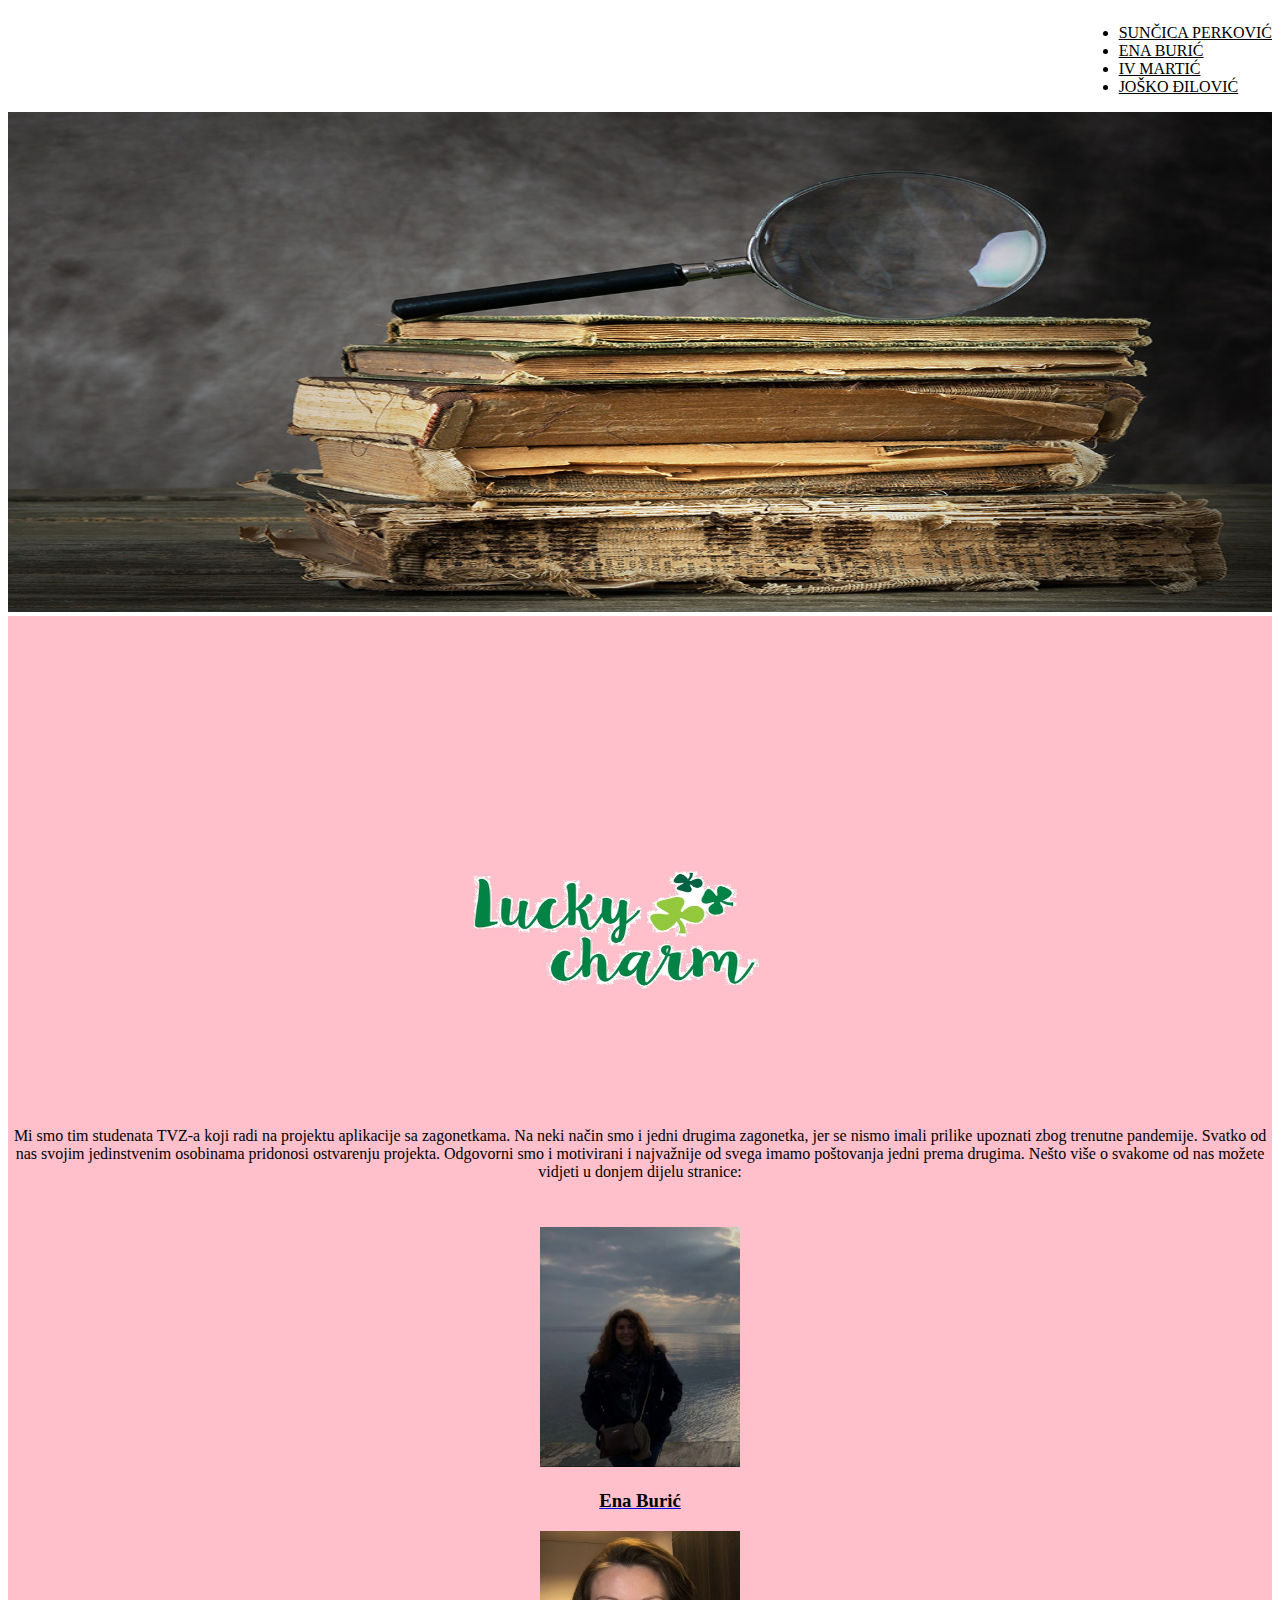
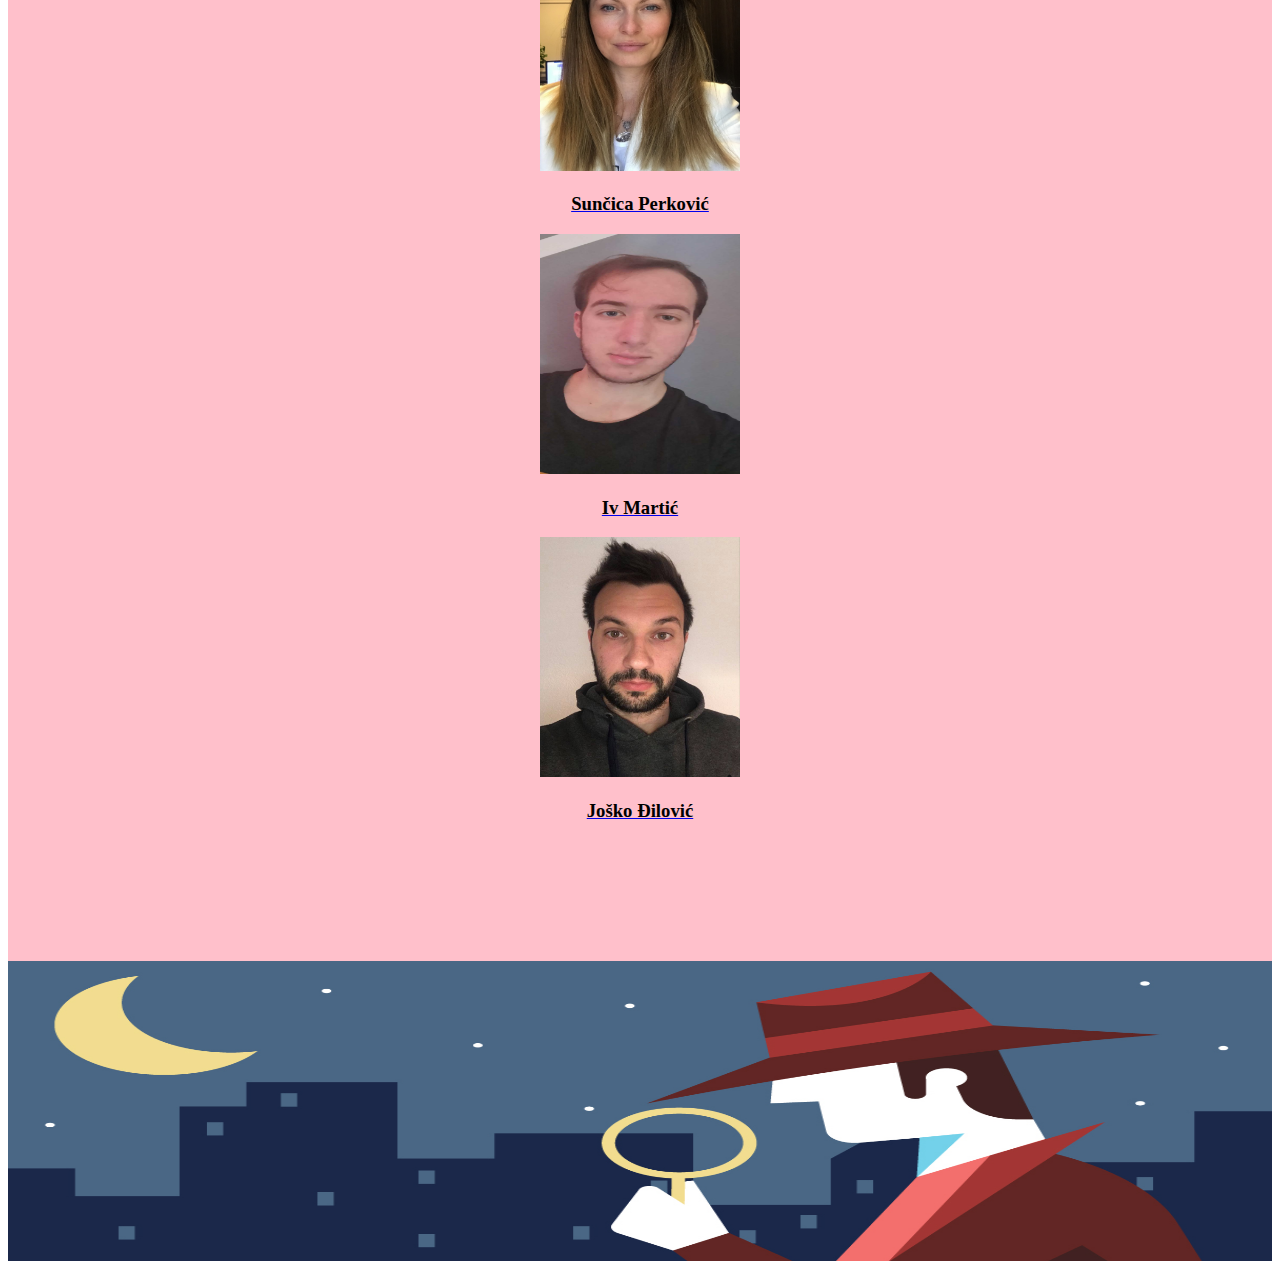
<file: index.html>
<!DOCTYPE html>
<html>

<head>
    <link rel="stylesheet" href="https://stackpath.bootstrapcdn.com/bootstrap/4.1.3/css/bootstrap.min.css" integrity="sha384-MCw98/SFnGE8fJT3GXwEOngsV7Zt27NXFoaoApmYm81iuXoPkFOJwJ8ERdknLPMO"
        crossorigin="anonymous">
    <link rel="stylesheet" href="Jstyle.css">
<title>Lucky charm</title>
    <meta charset="UTF-8">
</head>

<body>
   <div class="row">
            <div class="col-md-12 col-12">
                <nav>
                    <ul class="nav ">
                        <li class="nav">
                            <a class="nav-link " href="dio_stranoce_lucky_charm.html">Sunčica Perković</a>
                        </li>
                        <li class="nav">
                            <a class="nav-link" href="dio_strEna.html">Ena Burić</a>
                        </li>
                        <li class="nav-item">
                            <a class="nav-link" href="#">Iv Martić</a>
                        </li>
                        <li class="nav-item">
                            <a class="nav-link" href="joskodilovic.html">Joško Đilović</a>
                        </li>
                    </ul>
                </nav>
            </div>
        </div>
   
	 <header>
		<div class="row">
				<div class="col-md-12 col-12">
					<img src="img/mystery1.jpg" alt="header" >
				</div>
		</div>
    </header>
	

<main>	
    <div class="container center-text">
        <div class="center">
<script type="text/javascript" src="https://www.freevisitorcounters.com/en/home/counter/817133/t/0"></script>
            <h2><img src="img/pozadina3.jpg" alt="onama"></h2>
            <p>Mi smo tim studenata TVZ-a koji radi na projektu aplikacije sa zagonetkama. Na neki način smo i jedni drugima zagonetka, jer se nismo imali prilike upoznati zbog trenutne pandemije.
Svatko od nas svojim jedinstvenim osobinama pridonosi ostvarenju projekta. Odgovorni smo i motivirani i najvažnije od svega imamo poštovanja jedni prema drugima.
Nešto više o svakome od nas možete vidjeti u donjem dijelu stranice:</p>
        </div>
        <div class="row">
            <div class="col-md-6 col-12">
                <a href="dio_strEna.html"><img src="img/ena_buric.jpg" alt="a" width="200" height="240">
                <h3>Ena Burić</h3>
                
            </div>
            <div class="col-md-6 col-12">
                <a href="dio_stranoce_lucky_charm.html"><img src="img/suncica_perkovic.jpg" alt="aa" width="200" height="240">
                <h3>Sunčica Perković</h3>
                
            </div>
            <div class="col-md-6 col-12">
                <a href="dio_str_iv.html"><img src="img/iv_martic.jpg" alt="aaa" width="200" height="240">
                <h3>Iv Martić</h3>
                
            </div>
			<div class="col-md-6 col-12">
               <a href="joskodilovic.html"><img src="img/josko_dilovic.jpg" alt="aaaa" width="200" height="240">
                <h3>Joško Đilović</h3>
               
				<p></p>
            </div>
        </div>
    </div>

</main>

<footer>
	<div class="row">
			<div class="col-md-12 col-12">
				<img src="img/mystery.jpg" alt="footer" >
			</div>
	</div>
</footer>

   
</body>

</html>
</file>
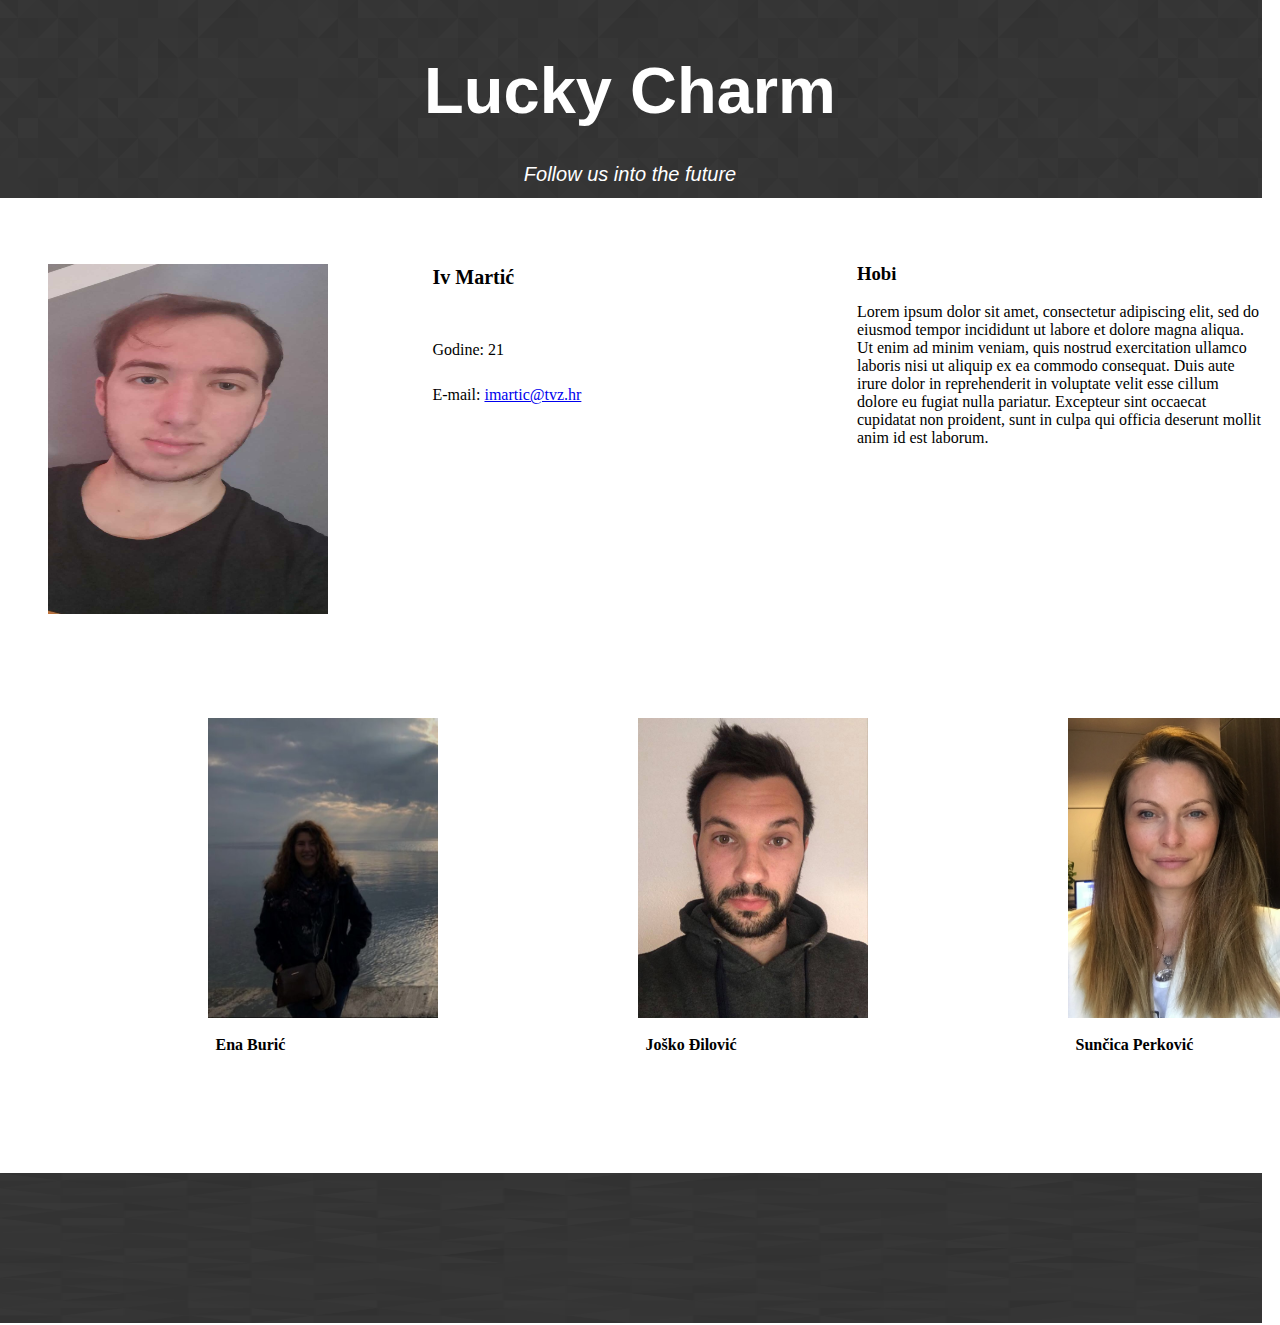
<file: dio_str_iv.html>
<!DOCTYPE html>
<html>
    <head>
		<meta charset="UTF-8">
        <title>Lucky_charm - Iv Martić</title>
		<link rel="stylesheet" href="https://use.fontawesome.com/releases/v5.6.3/css/all.css" integrity="sha384-UHRtZLI+pbxtHCWp1t77Bi1L4ZtiqrqD80Kn4Z8NTSRyMA2Fd33n5dQ8lWUE00s/"
        crossorigin="anonymous">
	    <link rel="stylesheet" href="iv_style.css">
    </head>
	
    <body>
         <header>
				<h1>Lucky Charm</h1>
				<p>Follow us into the future</p>
		</header>
        <br><br>
        <div class="mojprofil">
				<div class="slika1">
					<img src="img/iv_martic.jpg">
				</div>
				<div class="info">
						<h2 class="ime">Iv Martić</h2>
						<br><br>
						<p class="godine">Godine: 21</p>
						<br><br>
						<p class="mail">E-mail: <a href="mailto:imartic@tvz.hr?">imartic@tvz.hr</a></p>
						<br><br>
				</div>
        

			<div class="hobi">
				<h3>Hobi</h3>
				<p>Lorem ipsum dolor sit amet, consectetur adipiscing elit, 
					sed do eiusmod tempor incididunt ut labore et dolore magna aliqua. 
					Ut enim ad minim veniam, quis nostrud exercitation ullamco laboris nisi ut aliquip ex ea commodo consequat. 
					Duis aute irure dolor in reprehenderit in voluptate velit esse cillum dolore eu fugiat nulla pariatur. 
					Excepteur sint occaecat cupidatat non proident, sunt in culpa qui officia deserunt mollit anim id est laborum.</p>
			</div>
		</div>
        <div class="clanovi">
            <div><a href="dio_strEna.html"><img src="img/ena_buric.jpg"></a> <h4>Ena Burić</h4></div>
            <div><a href="joskodilovic.html"><img src="img/josko_dilovic.jpg"></a> <h4>Joško Đilović</h4></div>
            <div><a href="dio_stranoce_lucky_charm.html"><img src="img/suncica_perkovic.jpg"></a><h4>Sunčica Perković</h4></div>
        </div>

        <div>
           <a href="index.html" id="home"> <i class="fas fa-home fa-4x"></i></a>
        </div>
        <br><br><br><br><br><br>
    </body>
	
	<footer>
		<img src="img/header.png" alt="footer" >
	</footer>
</html>
</file>
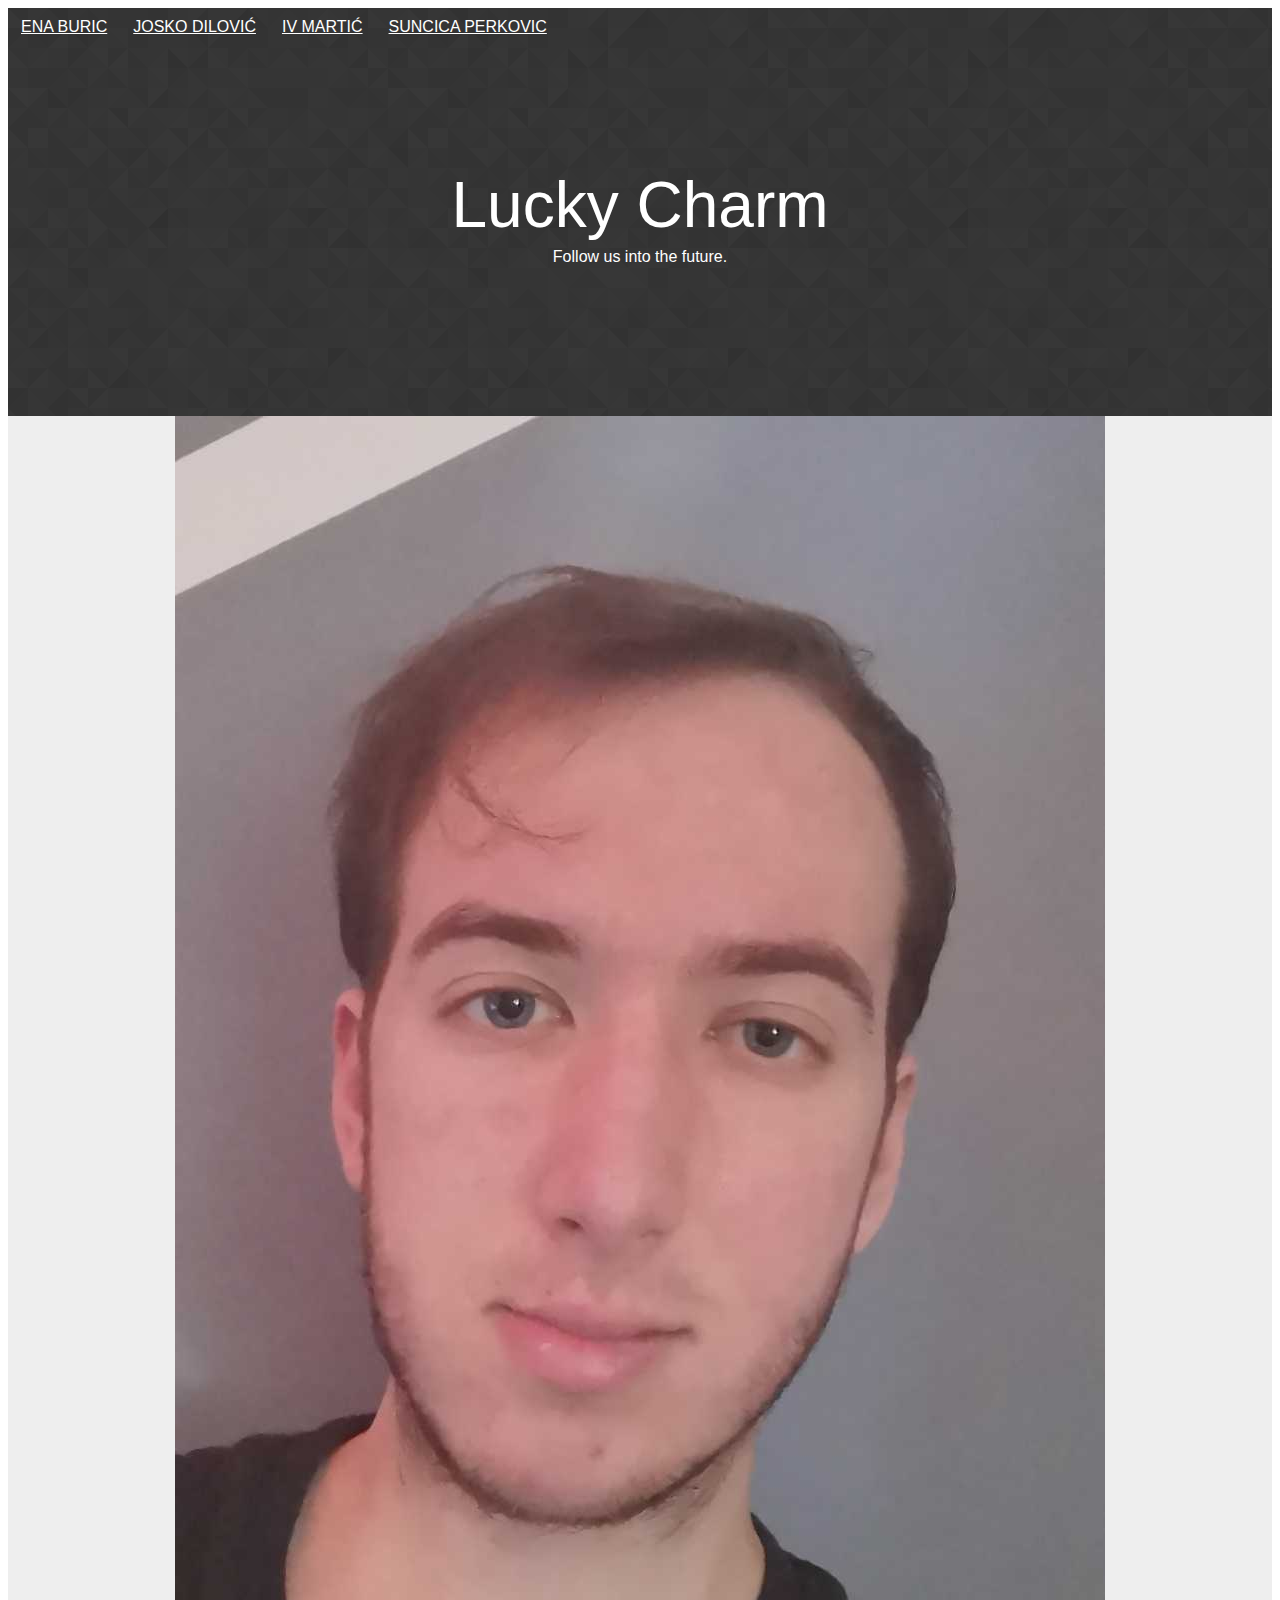
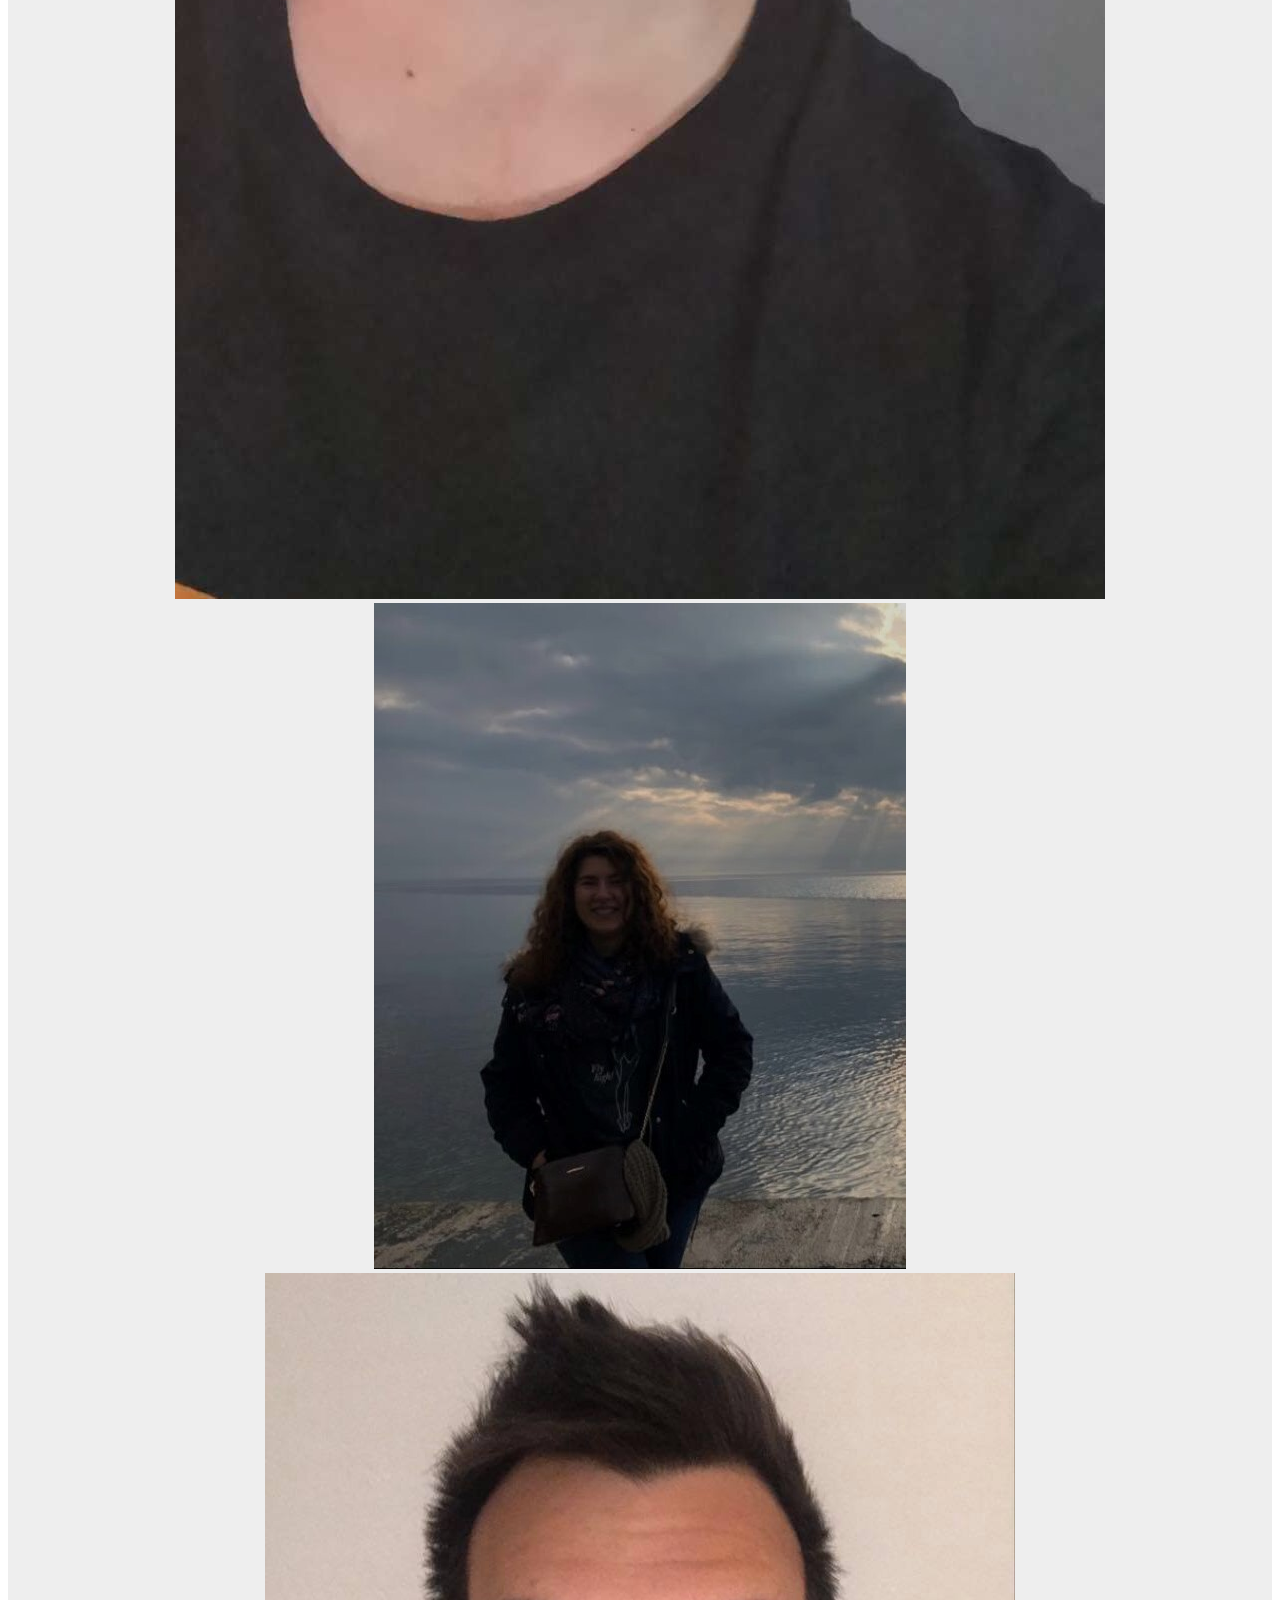
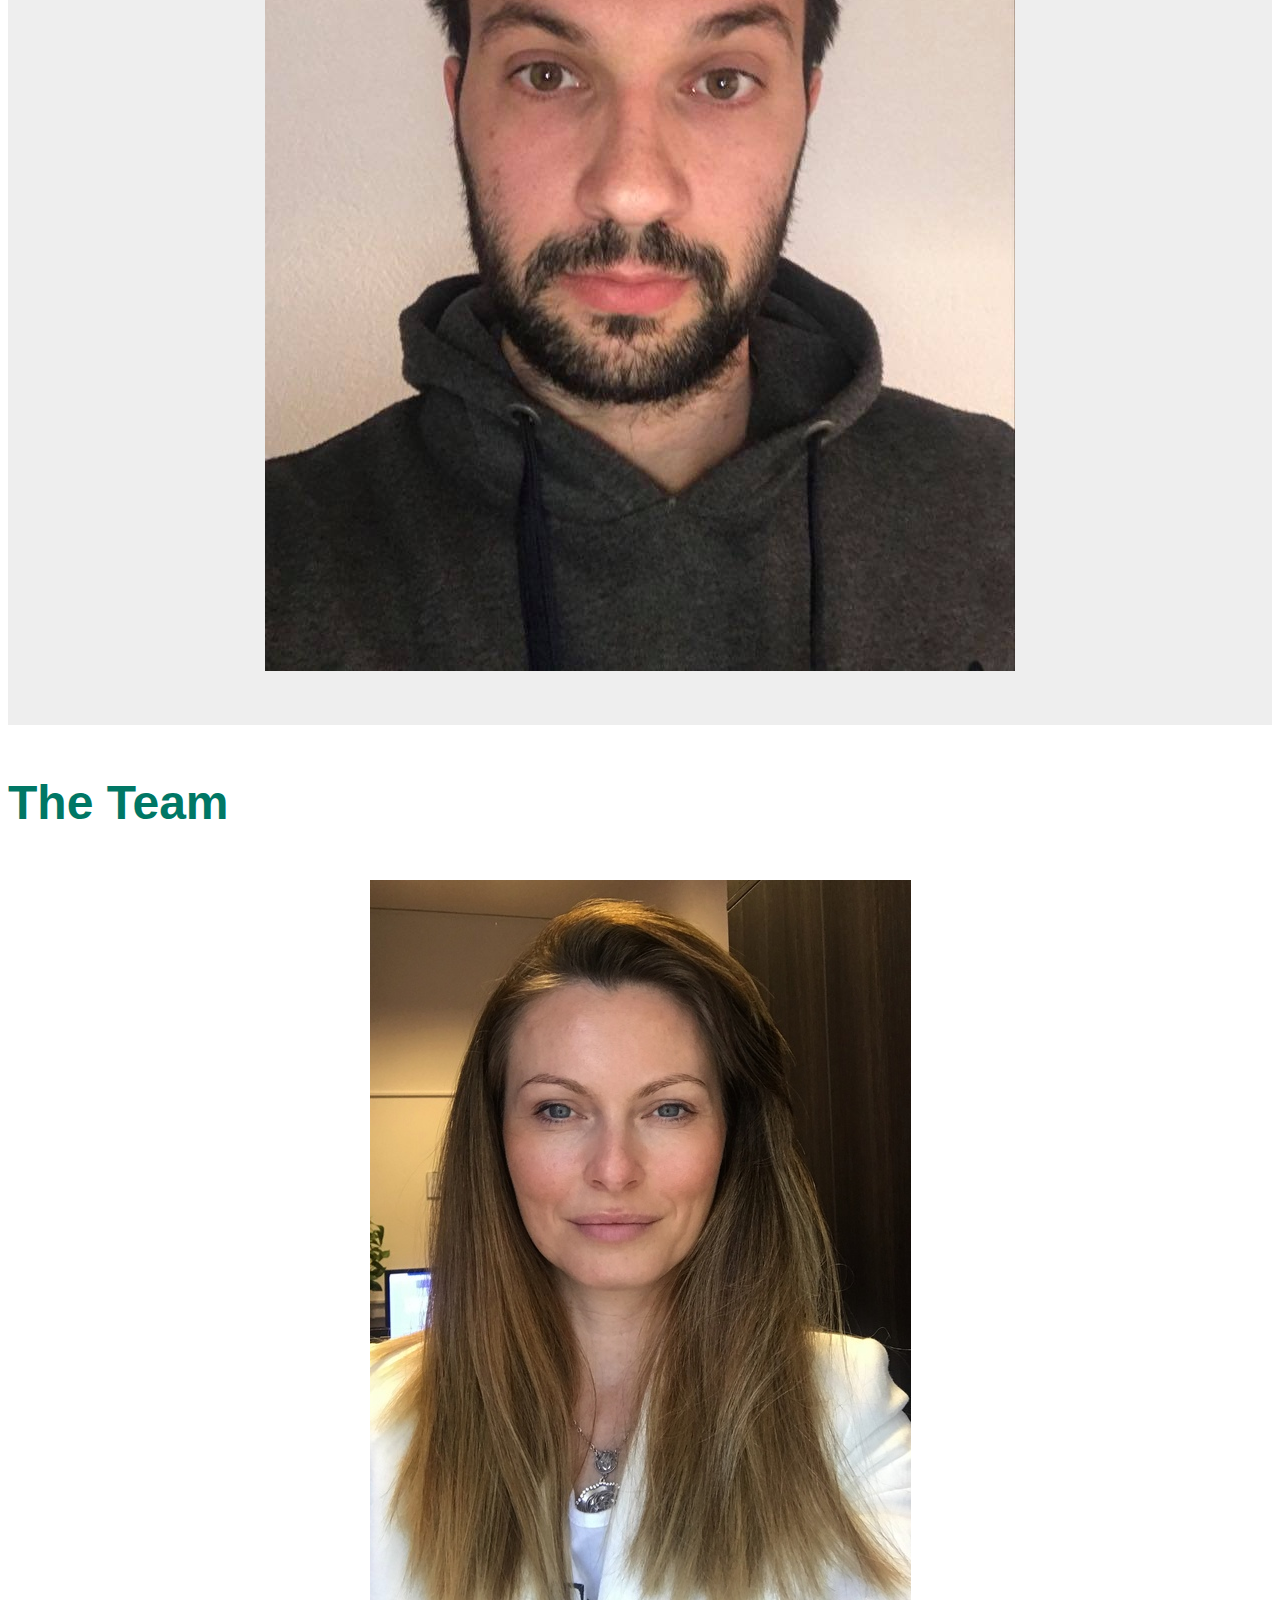
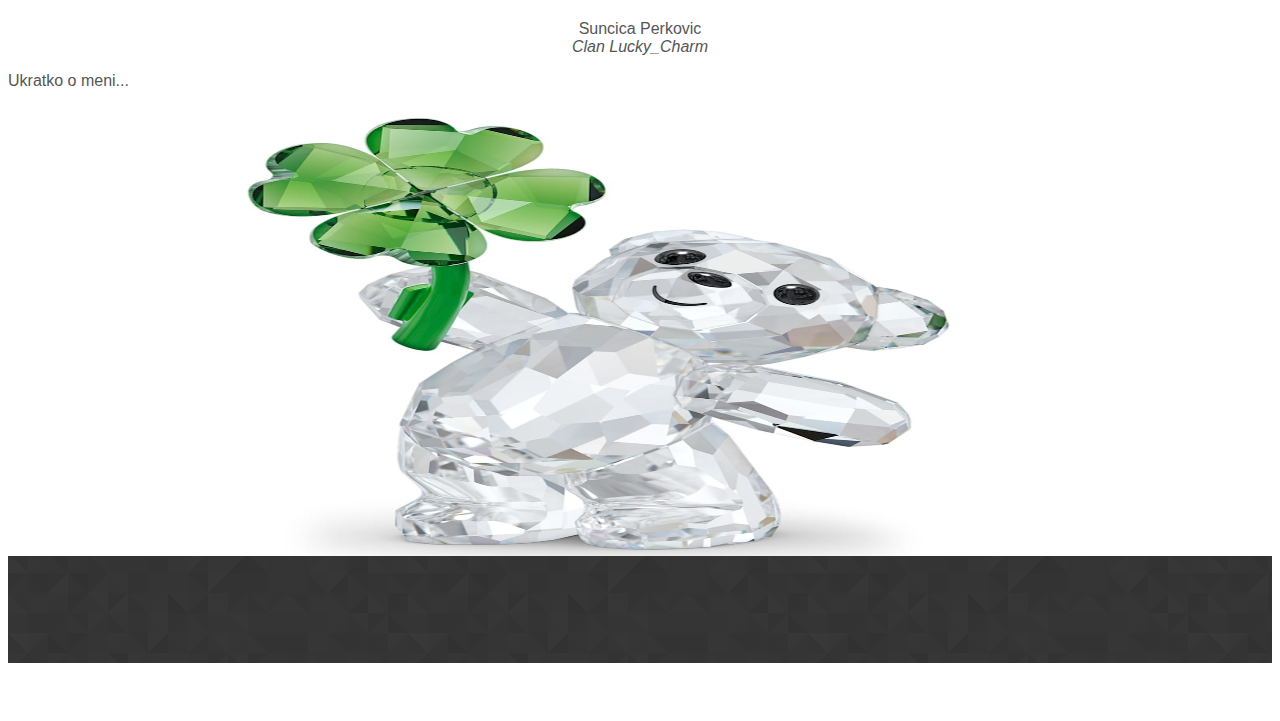
<file: dio_stranoce_lucky_charm.html>
<!DOCTYPE html>
<html>

<head>
    <link rel="stylesheet" href="https://stackpath.bootstrapcdn.com/bootstrap/4.2.1/css/bootstrap.min.css" integrity="sha384-GJzZqFGwb1QTTN6wy59ffF1BuGJpLSa9DkKMp0DgiMDm4iYMj70gZWKYbI706tWS"
        crossorigin="anonymous">
    <link rel="stylesheet" href="https://use.fontawesome.com/releases/v5.6.3/css/all.css" integrity="sha384-UHRtZLI+pbxtHCWp1t77Bi1L4ZtiqrqD80Kn4Z8NTSRyMA2Fd33n5dQ8lWUE00s/"
        crossorigin="anonymous">
    <link rel="stylesheet" href="style.css">


    <title>Lucky_Charm_Suncica</title>
</head>

<body>
    <header>
        <div class="container">


            <nav>
                <ul>
                    <li>
                        <a href="#">Ena Buric</a>
                    </li>
                    <li>
                        <a href="#">Josko Dilović</a>
                    </li>
                    <li>
                        <a href="#">Iv Martić</a>
                    </li>
                    <li>
                        <a href="#">Suncica Perkovic</a>
                    </li>
                </ul>
            </nav>
        </div>
        <div class="center white">
    
            <h1>Lucky Charm</h1>
            <p>Follow us into the future.</p>
        </div>
    </header>

  
    <div class="grey center">
        <div class="container">
            <div class="row center">
           
            </div>
            <div class="row justify-content-md-center opacity-hover">
             
                <div class="col-lg-3 col-md-6">
                    <img src="img/iv_martic.jpg" />
                </div>
                <div class="col-lg-3 col-md-6">
                    <img src="img/ena_buric.jpg" />
                </div>
                <div class="col-lg-3 col-md-6">
                    <img src="img/josko_dilovic.jpg" />
                </div>
            </div>
        
        </div>
    </div>

    <div class="container">
        <div class="row">
            <h2>The Team</h2>
        </div>
        <div class="row center opacity-hover">
            <div class="col-lg-4 col-md-6">
                <img src="img/suncica_perkovic.jpg" />
                <p>Suncica Perkovic <br /><i>Clan Lucky_Charm</i></p>
            </div>
               <div class="row justify-content-md-center">
                   <div class="row justify-content-md-center opacity-hover">

            </div>
        </div>
				 
 
    </div>
                  <div class="row justify-content-md-center opacity-hover">
						<p>Ukratko o meni...</p>
				   </div>
   

    <img src="img/pozadina11.jpg"
        width="100%" height="450" frameborder="0" style="border:0" allowfullscreen></img>

    <footer>
        <div class="container">
            
            </div>
          
            <div class="row justify-content-md-center">
               
            </div>
        </div>
    </footer>
</body>

</html>
</file>
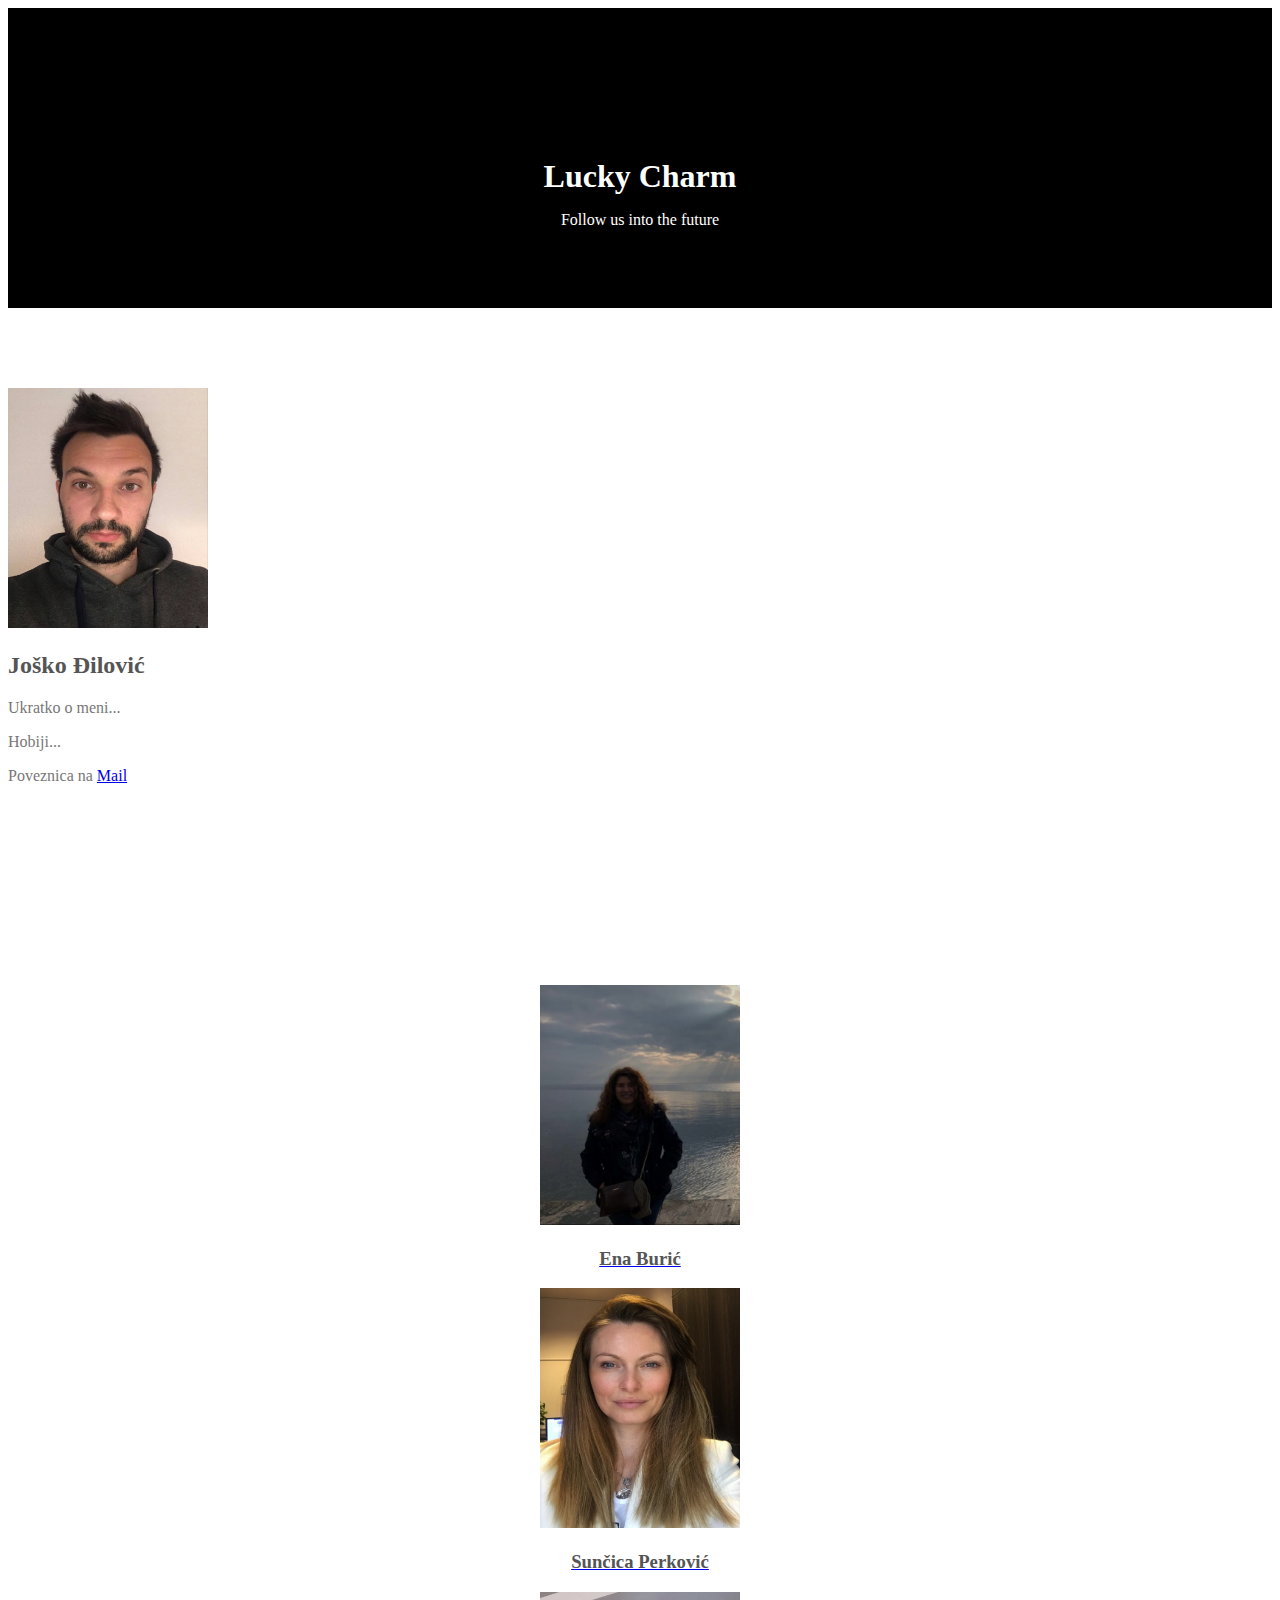
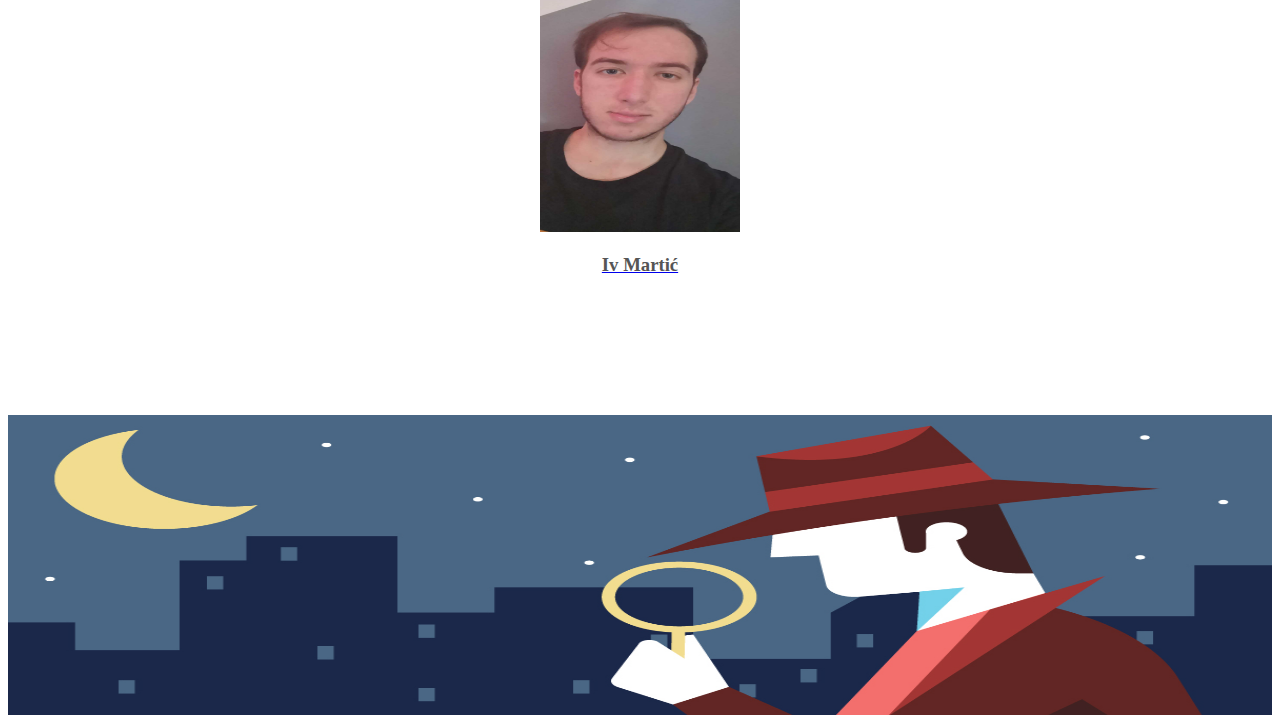
<file: joskodilovic.html>
<!DOCTYPE html>
<html>

<head>
    <link rel="stylesheet" href="https://stackpath.bootstrapcdn.com/bootstrap/4.1.3/css/bootstrap.min.css" integrity="sha384-MCw98/SFnGE8fJT3GXwEOngsV7Zt27NXFoaoApmYm81iuXoPkFOJwJ8ERdknLPMO"
        crossorigin="anonymous">
    <link rel="stylesheet" href="Jstyle.css">
<title>Joško Đilović</title>
    <meta charset="UTF-8">
</head>



<div class="row">
            <div class="col-md-12 col-12">
                <nav>
                    <ul class="nav ">
						<li class="nav-item">
                            <a class="nav-link" href="index.html">Naslovnica</a>
                        </li>
                        <li class="nav">
                            <a class="nav-link " href="dio_stranoce_lucky_charm.html">Sunčica Perković</a>
                        </li>
                        <li class="nav">
                            <a class="nav-link" href="dio_strEna.html">Ena Burić</a>
                        </li>
                        <li class="nav-item">
                            <a class="nav-link" href="dio_str_iv.html">Iv Martić</a>
                        </li>
                        <li class="nav-item">
                            <a class="nav-link" href="#">Joško Đilović</a>
                        </li>
                    </ul>
                </nav>
            </div>
</div>

<header class="margina">
		<div class="row black">
				<div class="col-md-12 col-12">
					<h1 class="sredina">Lucky Charm</h1>
					<p class="sredina1">Follow us into the future</p>
				</div>
		</div>
</header>	





<div class="row margina">
                <div class="col-md-6 col-12 text-center">
                    <img src="img/josko_dilovic.jpg" width="200" height="240" />
                </div>
                <div class="col-md-6 col-12">
                    <h2>Joško Đilović</h2>
                    <p>
                       Ukratko o meni...
                    </p>
                    <p>
                        Hobiji...
                    </p>
                    <p>
                       Poveznica na <a href="mailto:jdilovic@tvz.hr">Mail</a>
                    </p>
                    
                   
                </div>
</div>		
		
		
		
	
<div class="container center-text">
        <div class="row" "margina">
            <div class="col-md-4 col-12">
                <a href="dio_strEna.html"><img src="img/ena_buric.jpg" alt="a" " width="200" height="240">
                <h3>Ena Burić</h3>
            </div>
            <div class="col-md-4 col-12">
               <a href="dio_stranoce_lucky_charm.html"><img src="img/suncica_perkovic.jpg" alt="aa" width="200" height="240">
                <h3>Sunčica Perković</h3>
            </div>
            <div class="col-md-4 col-12">
               <a href="#"><img src="img/iv_martic.jpg" alt="aaa" width="200" height="240">
                <h3>Iv Martić</h3>
            </div>
        </div>
    </div>
</div>
		
<footer>
	<div class="row">
			<div class="col-md-12 col-12">
				<img src="img/mystery.jpg" alt="footer" >
			</div>
	</div>
</footer>	
		
		
</html>
</file>
<file: Jstyle.css>
h2, h3 {
    color: #555;
}

p {
    color: #777;
}

.clear {
    clear: both;
}

.left {
    float: left;
}

.right {
    float: right;
}

main{
	background-color:pink;
	z-index:1;
}

header {
  min-height:100px;
}

header img{
	width:100%;
	height:500px;
	
}

.center-text {
    text-align: center;
    padding: 120px 0;
}


.center {
    text-align: center;
    padding: 30px 0;
}

.center h2 {
    font-size: 32px;
    font-weight: 700;
}



main h3{
	color:black;
}

main p{
	color:black;
}

main .center img{
	 padding-bottom: 50px;
	  width:400px;
	  height:250px;
	  
}

footer img{
	width:100%;
	height:300px;
	
}


nav {
    float: right;
}

nav ul li a {
    text-transform: uppercase;
    color: #000;
}
nav ul li a.active {
    color: #82ca9c;
}

nav ul li a:hover {
    color: #82ca9c;
    border-bottom: 1px solid #82ca9c;
    transition: border-bottom 0.5s;
    transition-timing-function: linear;
}

nav ul li a.login {
    box-sizing: border-box;
    border: 1px solid #82ca9c;
    color: #82ca9c;
    border-radius: 20px;
}

nav ul li a.login:hover {
    background-color: #82ca9c;
    color: #fff;
    transition: background-color 2s, color 2s;
}

.black{
	background-color:black;
	height:300px;
}

.sredina{
	text-align:center;
	color:white;
	margin: 0 auto;
	padding: 150px 0px 0px 0px;
}


.sredina1{
	text-align:center;
	color:white;
}
	
.margina{
	margin-bottom:80px;
}

.gray{
	background-color:red;
}


@media screen and (max-width: 767px) {
    .right {
        float: none;
    }

}
</file>
<file: iv_style.css>
header {
    background-image: url(img/header.png);
	width: 100%;
	height: 90px;
	padding: 10px 0 100px 0;
	margin: -10px -10px -10px -10px;
}


h1 {
	font-family: Arial, Helvetica, sans-serif;
	color: white;
	font-size: 65px;
	width: 50%;
	text-align: center;
	vertical-align: middle;
    margin: 45px auto;
}
header p {
	font-family: Arial, Helvetica, sans-serif;
	color: white;
	width: 50%;
	text-align: center;
	vertical-align: middle;
    margin: 0 auto;
	margin-top: -10px;
	font-size: 20px;
	font-style: italic;
}

.slika1 {
	width:32%;
}

.slika1 img {
	margin-top:40px;
	margin-left: 40px;
    height: 350px;
    width: 280px; 
}

.mojprofil{
	display: flex;
    flex-direction: row;

}

.info {
	margin-top:25px;
	margin-left: 20px;
	width:32%;
}

.ime{
	font-size: 20px;
}

.godine {
	margin-top: 0px;
}

.mail{
	margin-top: -25px;
}

.hobi{
	width:32%;
	margin-top:20px;
	margin-left: 20px;
}

.clanovi {
	display: flex;
    width: 30%;
    justify-content: space-between;
    flex-direction: row;
    margin-left: 100px;
}

.clanovi img {
    padding: 100px;
    height: 300px;
    width: 230px;   
}

h4 {
	margin-top:-20%;
	margin-left:25%;
}

footer img {
	width: 100%;
	height:150px;
	margin: -10px -10px -10px -10px;
}
</file>
<file: style.css>
body {
    font-family: Arial, Helvetica, sans-serif;
}

h1, h2, h3, .green {
    color: #007765;
}

h1 {
    font-size: 4em;
    font-weight: 100;
}

h2 {
    font-size: 3em;
    font-weight: 700;
    display: block;
    margin: 50px auto;
}

h5, p {
    color: #565656;
}

div img {
    max-width: 100%;
}

.container {
    padding-bottom: 50px;
}

header {
    background-image: url(img/header.png);
    padding: 10px 0 100px 0;
}

header .logo i {
    color: white;
    font-size: 6em;
}

header .logo:hover i {
    opacity: 0.6;
    transition: 1s;
}

nav ul {
    list-style-type: none;
    margin: 0;
    padding: 0;
}

nav ul li {
    float: left;
}

nav ul li a {
    color: white;
    text-transform: uppercase;
    padding: 8px 13px;
}

/*
nav ul li:first-child a {
    color:#007765;
    background-color: white;
    text-decoration: none;
    font-weight: 700;
    transition: color 2s, background-color 2s, font-weight 2s;
}*/

nav ul li a:hover {
    color:#007765;
    background-color: white;
    text-decoration: none;
    font-weight: 700;
    transition: color 2s, background-color 2s, font-weight 2s;
}

.center {
    text-align: center;
    margin: 0 auto;
}

.white, .white h1, .white p {
    color: white;
}

header .center {
    margin: 100px 0 50px 0;
}

header .center h1 {
    margin-bottom: -10px;
}

.grey {
    background-color: #eee;
}

.grey i {
    margin: 34px auto 30px;
    width: 140px;
    height: 140px;
    line-height: 140px;
    border-radius: 50%;
    font-size: 4em;
    background-color: #565656;
    color: white;
}

.big-hover div i.fas:hover {
    font-size: 5em;
    transition: font-size 1.5s;
}

.opacity-hover div img:hover {
    opacity: 0.6;
}

footer {
    background-image: url(img/header.png);
    padding: 100px 0 10px 0;
    margin-top: -7px;
}

footer p {
    margin-top: 20px;
    color: white;
}

footer i {
    font-size: 4em;
    color: white;
}

footer a i.fab {
    color: #3d3d3d;
    background-color: white;
    font-size: 2em;
    width: 50px;
    height: 50px;
    line-height: 50px;
    text-align: center;
    border-radius: 50%;
}

footer a:hover i.fab {
    color: white;
    background-color: #3d3d3d;
    transition: color 1s, background-color 1s;
}

footer .container {
    padding-bottom: 0;
}

@media (max-width: 992px) {
    nav ul li {
        float: none;
        text-align: right;
        border-bottom: 1px solid white;
    }

    nav ul li a {
        width: 100%;
        display: inline-block;
    }
}
</file>
